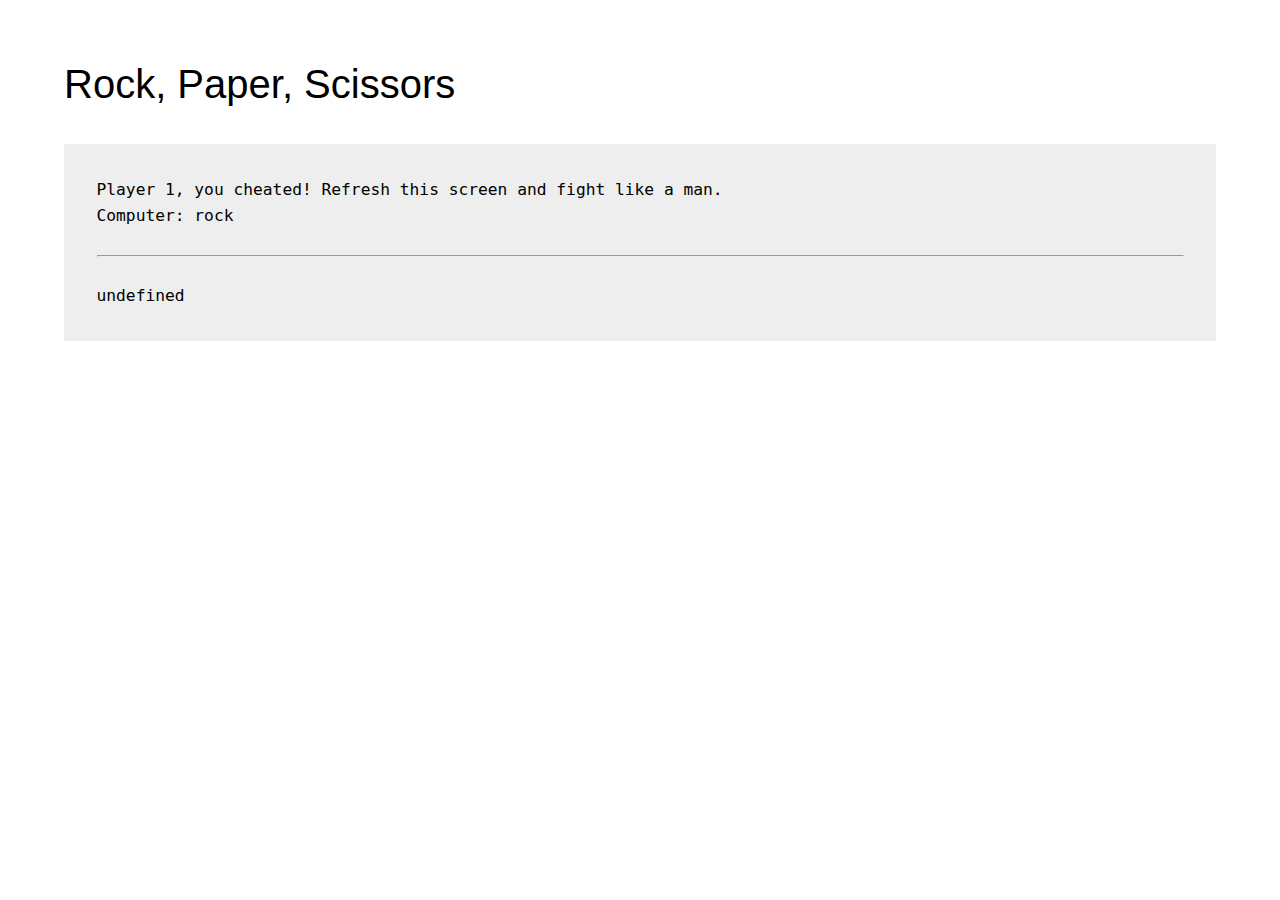
<file: h33.html>
<!DOCTYPE html>
<html>
<head>
    <meta charset="utf-8" />
    <meta name="viewport" content="width=device-width">

    <title>Rock, Paper, Scissors</title>

    <style>
       *{margin:0;padding:0;-moz-box-sizing:border-box;-webkit-box-sizing:border-box;box-sizing:border-box}::selection{background:#fb9fe5;text-shadow:none}a{color:#0088CC;text-decoration:none;outline:0}a:hover{color:#005580}a img{border:none}img{max-width:100%}html{font-size:100%}body{padding:5%;font:300 1.25em/1.6 monospace;background:#fff;color:#000;}h1{font-family:"Helvetica Neue",sans-serif;line-height:1;font-weight:300;margin-bottom:1em;}.game{padding:2em;background:#eee;}
    </style>
</head>
<body>

<h1>Rock, Paper, Scissors</h1>

<div class="game">

    <script>
        // User choice
        var userChoice = prompt("Do you choose rock, paper or scissors?");

        if (! userChoice) {
            // User choice was undefined
            document.write("<p>Player 1, you cheated! Refresh this screen and fight like a man.</p>");
        } else {
            // Display user choice
            document.write("<p>Player 1:" + " " + userChoice + "</p>");
        }

        // Computer choice
        var computerChoice = Math.random();
        if (computerChoice < 0.34) {
            computerChoice = "rock";
        } else if(computerChoice <= 0.67) {
            computerChoice = "paper";
        } else {
            computerChoice = "scissors";
        }

        // Display computer choice
        document.write("<p>Computer:" + " " + computerChoice + "</p>");

        // Compare user choice vs computer choice
        var compare = function(choice1,choice2) {
            if (choice1 === choice2) {
                return "It's a tie!";
            }
            if (choice1 === "rock") {
                if (choice2 === "scissors") {
                    // rock wins
                    return "You win!";
                } else {
                    // paper wins
                    return "You lose! Try again.";
                }
            }
            if (choice1 === "paper") {
                if (choice2 === "rock") {
                    // paper wins
                    return "You win!";
                } else {
                    // scissors wins
                    return "You lose! Try again.";
                }
            }
            if (choice1 === "scissors") {
                if (choice2 === "rock") {
                    // rock wins
                    return "You lose! Try again.";
                } else {
                    // scissors wins
                    return "You win!";
                }
            }
        };

        // Run the compare function
        var results = compare(userChoice,computerChoice);

        // Display results
        document.write("<br><hr><br>" + results);
    </script>

</div>

</body>
</html>
</file>
